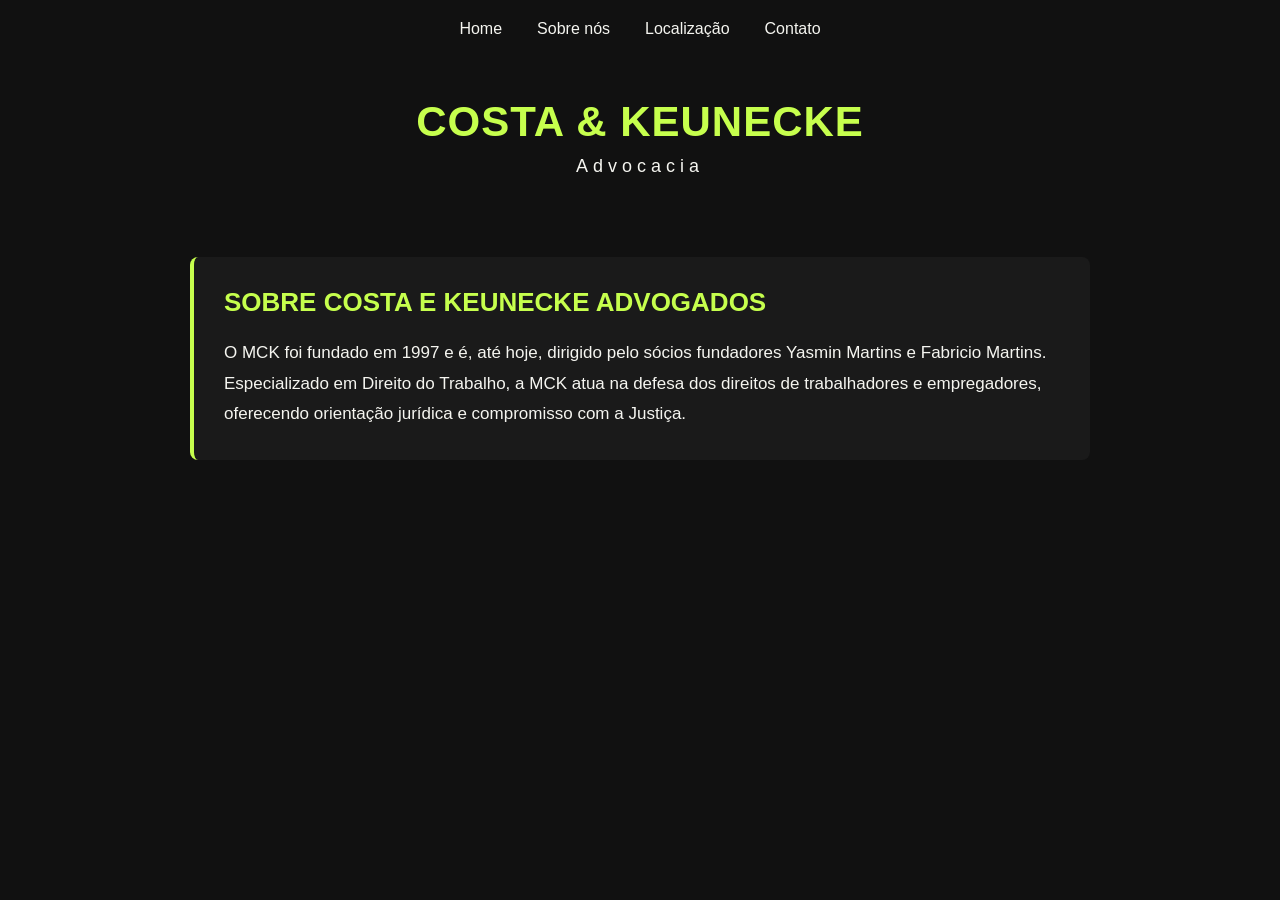
<file: index.html>
<!DOCTYPE html>
<html lang="pt-BR">
    <head>
        <meta charset="UTF-8">
        <title> Costa e Keunecke | Advocacia </title>
        <link rel="stylesheet" href="style.css">
    </head>
    <body class="corpo">
        <header>
            <nav>
        <ul id="lista">
            <li><a href="Index.html">Home</a></li>
            <li><a href="sobre.html">Sobre nós</a></li>
            <li><a href="local.html">Localização</a></li>
            <li><a href="contato.html">Contato</a></li>
        </ul>
        </nav>
        </list>
    </header>
        <header class="cabecalho">
        <h1 id="titulo"> COSTA &amp; KEUNECKE</h1>
        <p class="descricao"> Advocacia</p>
        </header>
        <main>
        <section>
        <h2> SOBRE COSTA E KEUNECKE ADVOGADOS </h2>
        <p id="subtitulo1">O MCK foi fundado em 1997 e é, até hoje, dirigido pelo sócios fundadores Yasmin Martins e Fabricio Martins. Especializado em Direito do Trabalho, a MCK atua na defesa dos direitos de trabalhadores e empregadores, oferecendo orientação jurídica e compromisso com a Justiça.</p>
        </section>
        </main>
    </body>
    












</html>
</file>
<file: style.css>
body {
     background-color: #111111;
    color: #F5F5F0;
    font-family: Arial, sans-serif;
    margin: 0;
}
nav {
    background-color: #111111;
    padding: 20px;
}

#lista {
    display: flex;
    justify-content: center;
    align-items: center;
    gap: 35px;
    list-style: none;
    margin: 0;
    padding: 0;
}

#lista a {
    color: #F5F5F0;
    text-decoration: none;
}

.cabecalho {
    text-align: center;
    padding: 40px 20px;
}

#titulo {
    color: #C6FF4D;
    font-size: 42px;
    font-weight: 700;
    letter-spacing: 1px;
    margin: 0 0 10px;
}

.descricao {
    color: #F5F5F0;
    font-size: 18px;
    letter-spacing: 5px;
    margin: 0;
}

#lista a:hover {
    color: #C6FF4D;
    font-size: 25px;
    transition: 0.3s;
    border-bottom-color: #C6FF4D;
}
main {
    max-width: 900px;
    margin: 40px auto;
    padding: 0 24px;
}

main section {
    background-color: #1A1A1A;
    padding: 30px;
    border-left: 4px solid #C6FF4D;
    border-radius: 8px;
    align-items: center;
}

main h2 {
    color: #C6FF4D;
    font-size: 26px;
    margin-top: 0;
    margin-bottom: 20px;
}

#subtitulo1 {
    color: #F5F5F0;
    font-size: 17px;
    line-height: 1.8;
    margin-bottom: 0;
}
.areas {
    width: 100%;
    box-sizing: border-box;
    padding: 50px 20px;
    text-align: center;
}

.areas h2 {
    color: #C6FF4D;
    font-size: 32px;
    margin-bottom: 10px;
}

.intro {
    color: #F5F5F0;
    margin-bottom: 35px;
}

.cards {
    display: grid;
    grid-template-columns: repeat(2, minmax(0, 1fr));
    gap: 25px;
    width: 100%;
    max-width: 1000px;
    margin: 30px auto;
    align-items: stretch;
}

.card {
    box-sizing: border-box;
    width: 100%;
    min-width: 0;
    height: 100%;
    background-color: #1B1B1B;
    border: 1px solid #333333;
    border-left: 4px solid #C6FF4D;
    border-radius: 10px;
    padding: 25px;
    text-align: left;
    cursor: pointer;
    transition: border-color 0.3s ease;
}

.card:hover {
    border-color: #C6FF4D;
}
.card h3 {
    color: #C6FF4D;
    font-size: 22px;
    margin-top: 0;
}

.card .resumo {
    color: #F5F5F0;
    font-size: 15px;
}

.detalhes {
    display: none;
    color: #F5F5F0;
    line-height: 1.7;
    margin-top: 15px;
}

.card.ativo .detalhes {
    display: block;
}

.botao-card {
    display: inline-block;
    color: #C6FF4D;
    font-size: 12px;
    font-weight: bold;
    margin-top: 15px;
    letter-spacing: 1px;
}
.localizacao {
    padding: 50px 8%;
    text-align: center;
    color: #F5F5F0;
}

.localizacao h1 {
    color: #C6FF4D;
    font-size: 32px;
    margin-bottom: 15px;
}

.local-container {
    display: grid;
    grid-template-columns: 0.8fr 1.5fr;
    gap: 30px;
    max-width: 1100px;
    margin: 40px auto;
    text-align: left;
    align-items: stretch;
}

.local-info {
    background-color: #1B1B1B;
    border: 1px solid #333333;
    border-left: 4px solid #C6FF4D;
    border-radius: 10px;
    padding: 30px;
}

.local-info h2 {
    color: #C6FF4D;
    margin-top: 0;
}

.local-info p {
    line-height: 1.8;
    margin-bottom: 25px;
}

.mapa {
    overflow: hidden;
    border-radius: 10px;
    border: 1px solid #C6FF4D;
    min-width: 0;
}

.mapa iframe {
    display: block;
}

.botao-rota {
    display: inline-block;
    background-color: #C6FF4D;
    color: #111111;
    padding: 12px 20px;
    border-radius: 5px;
    text-decoration: none;
    font-weight: bold;
    transition: 0.3s;
}

.botao-rota:hover {
    background-color: #F5F5F0;
}
.contato {
    padding: 50px 8%;
    text-align: center;
    color: #F5F5F0;
}

.contato h1 {
    color: #C6FF4D;
    font-size: 32px;
    margin-bottom: 15px;
}

.contato-container {
    display: grid;
    grid-template-columns: 0.8fr 1.2fr;
    gap: 30px;
    max-width: 1000px;
    margin: 40px auto;
    text-align: left;
    align-items: start;
}

.contato-info,
.formulario {
    background-color: #1B1B1B;
    border: 1px solid #333333;
    border-left: 4px solid #C6FF4D;
    border-radius: 10px;
    padding: 30px;
    min-width: 0;
}

.contato-info h2,
.formulario h2 {
    color: #C6FF4D;
    margin-top: 0;
    margin-bottom: 25px;
}

.contato-info p {
    color: #F5F5F0;
    line-height: 1.8;
    margin-bottom: 25px;
    overflow-wrap: anywhere;
}

.botao-contato {
    display: inline-block;
    background-color: #C6FF4D;
    color: #111111;
    padding: 12px 16px;
    border-radius: 5px;
    text-decoration: none;
    font-weight: bold;
    font-size: 13px;
    text-align: center;
}

.botao-contato:hover {
    background-color: #F5F5F0;
}

.formulario form {
    display: flex;
    flex-direction: column;
    gap: 12px;
}

.formulario label {
    color: #F5F5F0;
    font-size: 14px;
    margin-top: 5px;
}

.formulario input,
.formulario textarea {
    box-sizing: border-box;
    width: 100%;
    padding: 12px;
    background-color: #111111;
    border: 1px solid #444444;
    border-radius: 5px;
    color: #F5F5F0;
    font: inherit;
}

.formulario input:focus,
.formulario textarea:focus {
    outline: 1px solid #C6FF4D;
    border-color: #C6FF4D;
}

.formulario textarea {
    resize: vertical;
}

.formulario button {
    margin-top: 10px;
    padding: 14px;
    background-color: #C6FF4D;
    color: #111111;
    border: none;
    border-radius: 5px;
    font-weight: bold;
    cursor: pointer;
}

.formulario button:hover {
    background-color: #F5F5F0;
}
</file>
